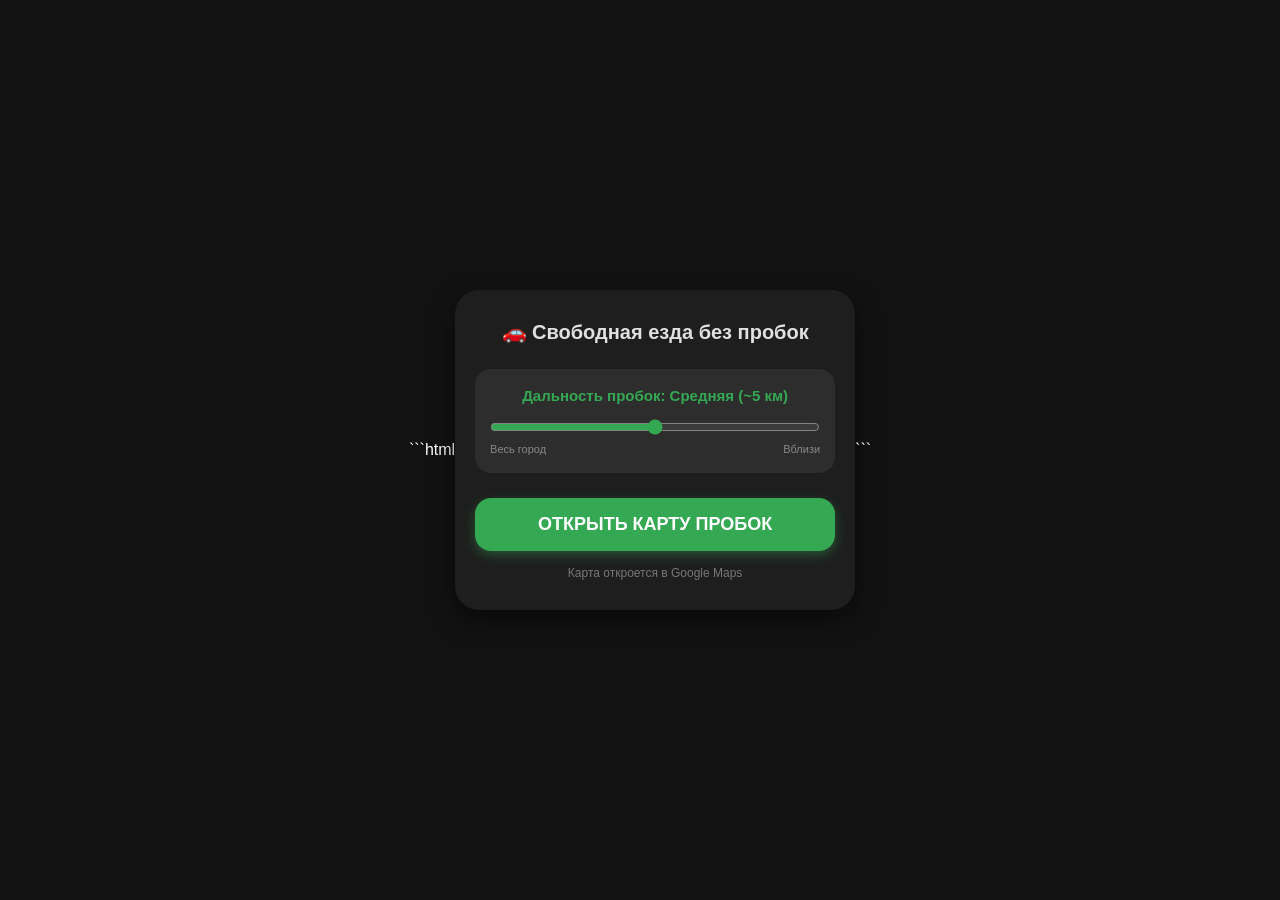
<file: index.html>
```html
<!DOCTYPE html>
<html lang="ru">

<head>

    <meta charset="UTF-8">

    <meta
        name="viewport"
        content="width=device-width, initial-scale=1.0, user-scalable=no"
    >

    <title>Мой Личный Навигатор</title>

    <style>

        * {
            box-sizing: border-box;
        }

        html,
        body {

            margin: 0;
            padding: 0;

            width: 100%;
            height: 100%;

            font-family:
                -apple-system,
                BlinkMacSystemFont,
                "Segoe UI",
                Roboto,
                Helvetica,
                Arial,
                sans-serif;

            background: #121212;
            color: white;

        }

        body {

            display: flex;

            align-items: center;
            justify-content: center;

            padding: 20px;

        }

        .container {

            width: 100%;
            max-width: 400px;

            padding: 30px 20px;

            background: #1e1e1e;

            border-radius: 24px;

            box-shadow:
                0 10px 25px rgba(0, 0, 0, 0.5);

        }

        h1 {

            margin: 0 0 25px;

            text-align: center;

            font-size: 20px;

            color: #e0e0e0;

        }

        .controls {

            padding: 18px 15px;

            margin-bottom: 25px;

            background: #2d2d2d;

            border-radius: 16px;

        }

        .controls label {

            display: block;

            margin-bottom: 15px;

            text-align: center;

            font-size: 15px;

            font-weight: bold;

            color: #34a853;

        }

        .controls input {

            display: block;

            width: 100%;

            margin: 0;

            accent-color: #34a853;

        }

        .scale {

            display: flex;

            justify-content: space-between;

            margin-top: 8px;

            color: #888;

            font-size: 11px;

        }

        .launch-btn {

            display: block;

            width: 100%;

            padding: 16px 0;

            border-radius: 16px;

            background: #34a853;

            color: white;

            text-align: center;

            text-decoration: none;

            font-size: 18px;

            font-weight: bold;

            box-shadow:
                0 4px 12px rgba(52, 168, 83, 0.4);

            transition:
                background 0.2s,
                transform 0.1s;

        }

        .launch-btn:active {

            background: #2b8c44;

            transform: scale(0.98);

        }

        .hint {

            margin-top: 15px;

            color: #777;

            text-align: center;

            font-size: 12px;

        }

    </style>

</head>


<body>


    <div class="container">

        <h1>🚗 Свободная езда без пробок</h1>


        <div class="controls">

            <label id="rangeLabel">
                Дальность пробок: Средняя (~5 км)
            </label>

            <input
                type="range"
                id="zoomRange"
                min="12"
                max="18"
                value="15"
                step="1"
            >

            <div class="scale">

                <span>Весь город</span>

                <span>Вблизи</span>

            </div>

        </div>


        <a
            id="openMapBtn"
            href="#"
            target="_blank"
            rel="noopener noreferrer"
            class="launch-btn"
        >
            ОТКРЫТЬ КАРТУ ПРОБОК
        </a>


        <div class="hint">
            Карта откроется в Google Maps
        </div>

    </div>


    <script>

        const slider =
            document.getElementById("zoomRange");

        const label =
            document.getElementById("rangeLabel");

        const btn =
            document.getElementById("openMapBtn");


        /*
         * Координаты центра Тбилиси
         */

        const latitude = 41.7151;
        const longitude = 44.8271;


        /*
         * Описание каждого масштаба
         */

        const distanceTexts = {

            12: "Весь город (~30 км)",

            13: "Большой район (~15 км)",

            14: "Дальний обзор (~10 км)",

            15: "Средняя (~5 км)",

            16: "Ближняя (~2 км)",

            17: "Только перекрёстки (~1 км)",

            18: "В упор (~500 метров)"

        };


        /*
         * Создаём ссылку Google Maps
         */

        function updateMapLink() {

            const zoom =
                parseInt(slider.value, 10);


            /*
             * Google Maps URL:
             *
             * /@latitude,longitude,zoomz
             *
             * layer=traffic
             * включает слой дорожного движения.
             */

            const url =
                "https://www.google.com/maps/@" +
                latitude +
                "," +
                longitude +
                "," +
                zoom +
                "z/data=!5m1!1e1";


            btn.href = url;


            label.textContent =
                "Дальность пробок: " +
                distanceTexts[zoom];

        }


        /*
         * При движении ползунка
         */

        slider.addEventListener(
            "input",
            updateMapLink
        );


        /*
         * Устанавливаем ссылку
         * сразу после загрузки страницы.
         */

        updateMapLink();

    </script>


</body>

</html>
```
</file>
